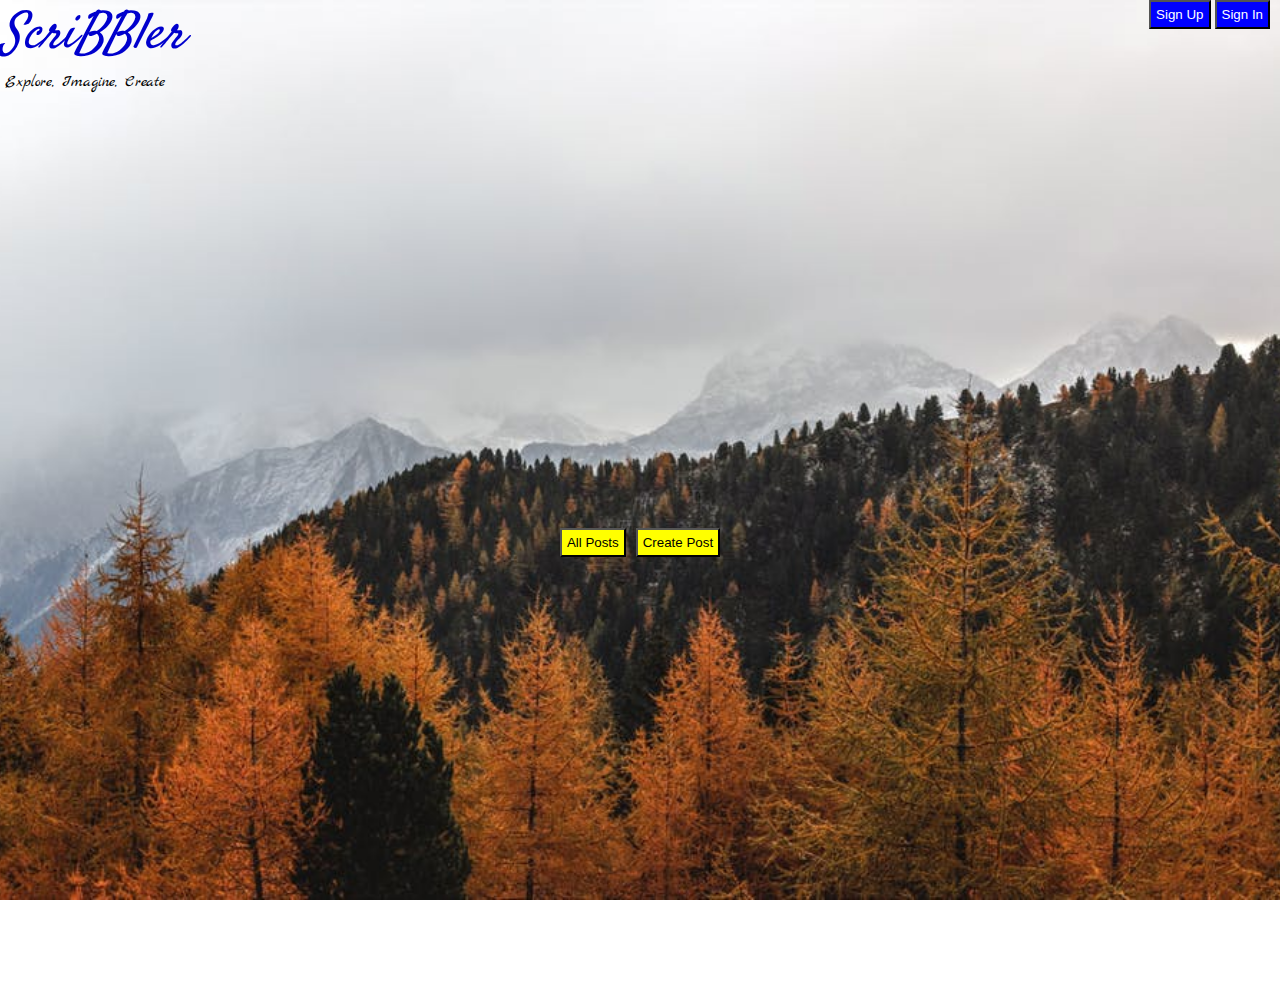
<file: index.html>
<!DOCTYPE html>
<html>
<head>
    <meta name="viewport" content="width=device-width, initial-scale=1">
    <!-- Place all CSS for header in this file -->
    <link href='css\header.css' rel='stylesheet' type='text/css'>

    <!-- Place all CSS for the rest of the elements in this file -->
    <link href='css\index.css' rel='stylesheet' type='text/css'>

	<!-- Place all CSS for fonts in this file -->
    <link href='css\font.css' rel='stylesheet' type='text/css'>

</head>
<body>
    <div id="main-container-div">

        <div class="header">

        	<!-- Insert code for Sign Up, Sign In button here. Add code for "ScriBBler" heading and the sub-heading -->
            <div class="headerLogo">
                <h1>ScriBBler</h1>
                <h4>Explore, Imagine, Create</h4>
            </div>
            <div class="headerButton">
                <button id="signUpBtn">Sign Up</button>
                <button style="margin-right: 10px" id="signInBtn">Sign In</button>
            </div>

        </div>
           
        <div class="postButtons">

        	<!-- Insert code for All Posts & Create Post button here -->
            <button><a href="html/bloglist.html">All Posts</a></button>
            <button onclick="openCreatePost()">Create Post</button>

        </div>
    </div>
    <div id="signUpModal" class="signInModal">

        <div class="signInModal-content">
            <span class="close">&times;</span>
            <h1>Get Started</h1>

            <form>
                <label>Full Name</label>
                <input placeholder="Enter Full Name" type="text" required>
                <label>User Name</label>
                <input placeholder="Enter UserName" type="text" required>
                <label>Password</label>
                <input placeholder="Enter Password" type="password" required>
                <label>Confirm Password</label>
                <input placeholder="Enter Confirm Password" type="password" required>
                <button>Sign Up</button>
            </form>
        </div>

    </div>

    <div id="signInModal" class="signInModal">

        <div class="signInModal-content">
            <span class="close">&times;</span>
            <h1>Welcome Back!</h1>

            <form>
                <!--<label>Full Name</label>
                <input placeholder="Enter Full Name" type="text" required>-->
                <label>User Name</label>
                <input placeholder="Enter UserName" type="text" required>
                <label>Password</label>
                <input placeholder="Enter Password" type="password" required>
                <!--<label>Confirm Password</label>
                <input placeholder="Enter Confirm Password" type="password" required>-->
                <button>Sign In</button>
            </form>
            <h6>Not a member? <span style="color: blue;cursor: pointer" id="signUpBtn1">Sign Up</span></h6>
        </div>

    </div>

    <div id="newPostModal" class="newPostBox">
    <div class="newPost-Content">
        <span onclick="onCloseNewPost()" class="close_newPost">&times;</span>
        <h1 id="formHeader" style="text-align:center ">Create Your Post</h1>
        <form id="newPostForm">
            <label for="newPostTitle">Title: </label>
            <br />
            <input id="newPostTitle" type="text" name="Title" class="post-title">
            <br />
            <br/>
            <label for="postContent">Content: </label>
            <textarea id="postContent" rows="27" cols="20" name="Content"></textarea>
            <input id="newPostSubmit" type="submit" value="Create" align="right" style="margin-bottom: 10px">
        </form>
    </div>
    </div>

	<!-- Place all Javascript for header in this file -->
	<script src="js\header.js"></script>
	<!-- Place all Javascript for rest of the elements in this file -->
    <script src="js\index.js"></script>

</body>
</html>
</file>
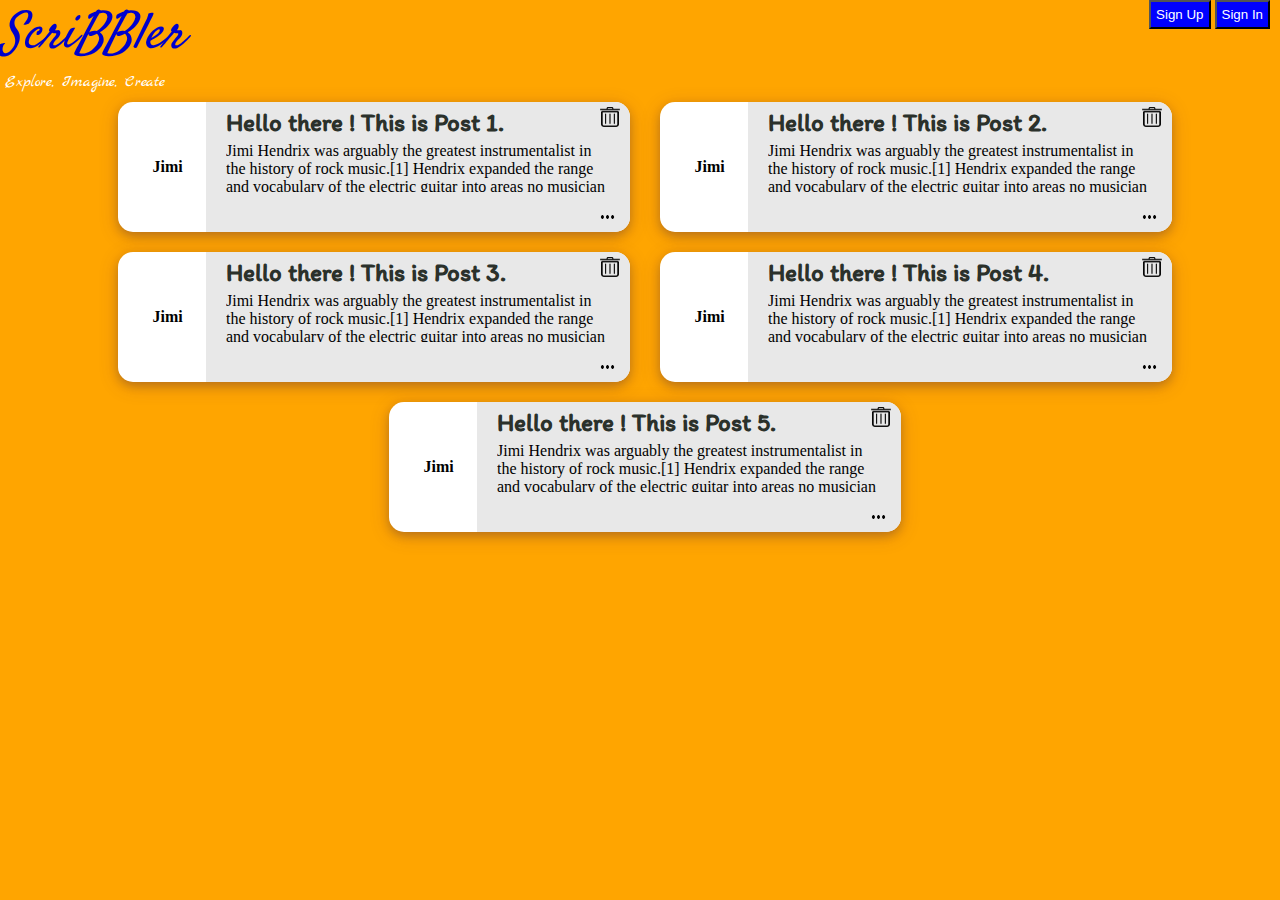
<file: html/bloglist.html>
<!DOCTYPE html>
<html>

<head>
    <link href='..\css\bloglist.css' rel='stylesheet' type='text/css'>
    <link href='..\css\header.css' rel='stylesheet' type='text/css'>
    <link href='..\css\font.css' rel='stylesheet' type='text/css'>
    <link rel="stylesheet" href="..\font-awesome-4.7.0/css/font-awesome.min.css">
    <style>
    </style>
</head>
<body>
<div id="main-container-div">
    <div class="header">

        <!-- Insert code for Sign Up, Sign In button here. Add code for "ScriBBler" heading and the sub-heading -->
        <div class="headerLogo">
            <h1>ScriBBler</h1>
            <h4 style="color: white">Explore, Imagine, Create</h4>
        </div>
        <div class="headerButton">
            <button id="signUpBtn">Sign Up</button>
            <button style="margin-right: 10px" id="signInBtn">Sign In</button>
        </div>

    </div>
</div>
<div id="signUpModal" class="signInModal">

    <div class="signInModal-content">
        <span class="close">&times;</span>
        <h1>Get Started</h1>

        <form>
            <label>Full Name</label>
            <input placeholder="Enter Full Name" type="text" required>
            <label>User Name</label>
            <input placeholder="Enter UserName" type="text" required>
            <label>Password</label>
            <input placeholder="Enter Password" type="password" required>
            <label>Confirm Password</label>
            <input placeholder="Enter Confirm Password" type="password" required>
            <button>Sign Up</button>
        </form>
    </div>

</div>

<div id="signInModal" class="signInModal">

    <div class="signInModal-content">
        <span class="close">&times;</span>
        <h1>Welcome Back!</h1>

        <form>
            <!--<label>Full Name</label>
            <input placeholder="Enter Full Name" type="text" required>-->
            <label>User Name</label>
            <input placeholder="Enter UserName" type="text" required>
            <label>Password</label>
            <input placeholder="Enter Password" type="password" required>
            <!--<label>Confirm Password</label>
            <input placeholder="Enter Confirm Password" type="password" required>-->
            <button>Sign In</button>
        </form>
        <h6>Not a member? <span style="color: blue;cursor: pointer" id="signUpBtn1">Sign Up</span></h6>
    </div>

</div>

<div class="allPostsContainer">
    <div class="post">
        <div class="post-left">
            <p class="post-username">Jimi</p>
        </div>
        <div class="post-content">

            <!-- Insert code for Trash icon here -->
            <div class="trashIcon">
                <img src="../css/trash.png" id="trashIcon1" onclick="showTrashConfirm()">
            </div>

            <p class="post-title">Hello there ! This is Post 1. </p>
            <p class="post-desc">Jimi Hendrix was arguably the greatest instrumentalist in the history of rock music.[1]
                Hendrix expanded the range and vocabulary of the electric guitar into areas no musician had ever
                ventured before. His boundless drive, technical ability and creative application of such effects as
                distortion forever transformed the sound of rock and roll. While creating his unique musical voice and
                guitar style, Hendrix synthesized diverse genres, including blues, R&B, soul, British rock, American
                folk music, 1950s rock and roll, psychedelic and jazz.</p>

            <!-- Insert code for ... icon here -->
            <div class="trashIcon">
                <a href="post.html"><img src="../css/more.png" style="width: 25px;height: 30px" ></a>
            </div>

        </div>
    </div>
    <div class="post">
        <div class="post-left">
            <p class="post-username">Jimi</p>
        </div>
        <div class="post-content">

            <!-- Insert code for Trash icon here -->
            <div class="trashIcon">
                <img src="../css/trash.png" id="trashIcon2" onclick="showTrashConfirm()">
            </div>

            <p class="post-title">Hello there ! This is Post 2. </p>
            <p class="post-desc">Jimi Hendrix was arguably the greatest instrumentalist in the history of rock music.[1]
                Hendrix expanded the range and vocabulary of the electric guitar into areas no musician had ever
                ventured before. His boundless drive, technical ability and creative application of such effects as
                distortion forever transformed the sound of rock and roll. While creating his unique musical voice and
                guitar style, Hendrix synthesized diverse genres, including blues, R&B, soul, British rock, American
                folk music, 1950s rock and roll, psychedelic and jazz.</p>

            <!-- Insert code for ... icon here -->
            <div class="trashIcon">
                <a href="post.html"><img src="../css/more.png" style="width: 25px;height: 30px" ></a>
            </div>

        </div>
    </div>
    <div class="post">
        <div class="post-left">
            <p class="post-username">Jimi</p>
        </div>
        <div class="post-content">

            <!-- Insert code for Trash icon here -->
            <div class="trashIcon">
                <img src="../css/trash.png" id="trashIcon3" onclick="showTrashConfirm()">
            </div>

            <p class="post-title">Hello there ! This is Post 3. </p>
            <p class="post-desc">Jimi Hendrix was arguably the greatest instrumentalist in the history of rock music.[1]
                Hendrix expanded the range and vocabulary of the electric guitar into areas no musician had ever
                ventured before. His boundless drive, technical ability and creative application of such effects as
                distortion forever transformed the sound of rock and roll. While creating his unique musical voice and
                guitar style, Hendrix synthesized diverse genres, including blues, R&B, soul, British rock, American
                folk music, 1950s rock and roll, psychedelic and jazz.</p>

            <!-- Insert code for ... icon here -->
            <div class="trashIcon">
                <a href="post.html"><img src="../css/more.png" style="width: 25px;height: 30px" ></a>
            </div>

        </div>
    </div>
    <div class="post">
        <div class="post-left">
            <p class="post-username">Jimi</p>
        </div>
        <div class="post-content">

            <!-- Insert code for Trash icon here -->
            <div class="trashIcon">
                <img src="../css/trash.png" id="trashIcon4" onclick="showTrashConfirm()">
            </div>

            <p class="post-title">Hello there ! This is Post 4. </p>
            <p class="post-desc">Jimi Hendrix was arguably the greatest instrumentalist in the history of rock music.[1]
                Hendrix expanded the range and vocabulary of the electric guitar into areas no musician had ever
                ventured before. His boundless drive, technical ability and creative application of such effects as
                distortion forever transformed the sound of rock and roll. While creating his unique musical voice and
                guitar style, Hendrix synthesized diverse genres, including blues, R&B, soul, British rock, American
                folk music, 1950s rock and roll, psychedelic and jazz.</p>

            <!-- Insert code for ... icon here -->
            <div class="trashIcon">
                <a href="post.html"><img src="../css/more.png" style="width: 25px;height: 30px" ></a>
            </div>

        </div>
    </div>
    <div class="post">
        <div class="post-left">
            <p class="post-username">Jimi</p>
        </div>
        <div class="post-content">

            <!-- Insert code for Trash icon here -->
            <div class="trashIcon">
                <img src="../css/trash.png" id="trashIcon5" onclick="showTrashConfirm()">
            </div>

            <p class="post-title">Hello there ! This is Post 5. </p>
            <p class="post-desc">Jimi Hendrix was arguably the greatest instrumentalist in the history of rock music.[1]
                Hendrix expanded the range and vocabulary of the electric guitar into areas no musician had ever
                ventured before. His boundless drive, technical ability and creative application of such effects as
                distortion forever transformed the sound of rock and roll. While creating his unique musical voice and
                guitar style, Hendrix synthesized diverse genres, including blues, R&B, soul, British rock, American
                folk music, 1950s rock and roll, psychedelic and jazz.</p>

            <!-- Insert code for ... icon here -->
            <div class="trashIcon">
                <a href="post.html"><img src="../css/more.png" style="width: 25px;height: 30px" ></a>
            </div>

        </div>
    </div>


    <div>

        <!-- Insert code for delete modal here -->
        <div id="deleteModal" class="deleteModal">

            <div class="deleteModal-content">
                <span class="close1">&times;</span>
                <h4>Are you delete this post?</h4>
                <div  class="deleteModalButton">
                    <button style="background: red;" id="yesDelete" >Yes</button>
                    <button id="noDelete" >No</button>
                </div>
            </div>

        </div>

    </div>

</div>
<script src="..\js\bloglist.js"></script>
<script src="..\js\header.js"></script>
</body>

</html>
</file>
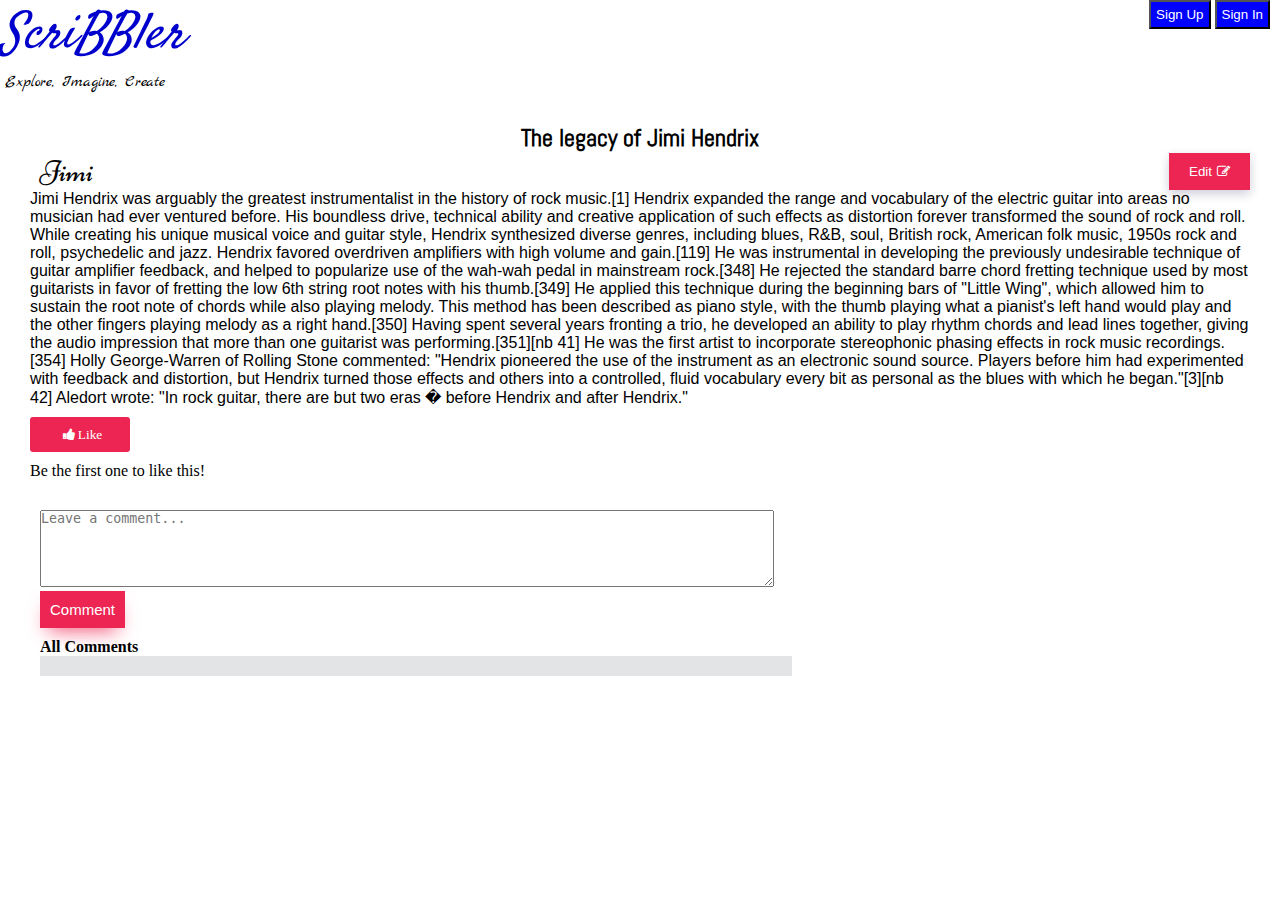
<file: html/post.html>
<!DOCTYPE html>
<head>

    <link href='..\css\post.css' rel='stylesheet' type='text/css'>
    <link href='..\css\header.css' rel='stylesheet' type='text/css'>
    <link rel="stylesheet" href="..\font-awesome-4.7.0/css/font-awesome.min.css">
    <link href='..\css\font.css' rel='stylesheet' type='text/css'>
    <style>
    </style>
</head>
<body>
<div class="header">

    <!-- Insert code for Sign Up, Sign In button here. Add code for "ScriBBler" heading and the sub-heading -->
    <div class="headerLogo">
        <h1>ScriBBler</h1>
        <h4>Explore, Imagine, Create</h4>
    </div>
    <div class="headerButton">
        <button id="signUpBtn">Sign Up</button>
        <button style="margin-right: 10px" id="signInBtn">Sign In</button>
    </div>

</div>
<div id="signUpModal" class="signInModal">

    <div class="signInModal-content">
        <span class="close">&times;</span>
        <h1>Get Started</h1>

        <form>
            <label>Full Name</label>
            <input placeholder="Enter Full Name" type="text" required>
            <label>User Name</label>
            <input placeholder="Enter UserName" type="text" required>
            <label>Password</label>
            <input placeholder="Enter Password" type="password" required>
            <label>Confirm Password</label>
            <input placeholder="Enter Confirm Password" type="password" required>
            <button>Sign Up</button>
        </form>
    </div>

</div>

<div id="signInModal" class="signInModal">

    <div class="signInModal-content">
        <span class="close">&times;</span>
        <h1>Welcome Back!</h1>

        <form>
            <!--<label>Full Name</label>
            <input placeholder="Enter Full Name" type="text" required>-->
            <label>User Name</label>
            <input placeholder="Enter UserName" type="text" required>
            <label>Password</label>
            <input placeholder="Enter Password" type="password" required>
            <!--<label>Confirm Password</label>
            <input placeholder="Enter Confirm Password" type="password" required>-->
            <button>Sign In</button>
        </form>
        <h6>Not a member? <span style="color: blue;cursor: pointer" id="signUpBtn1">Sign Up</span></h6>
    </div>

</div>

<div class="blogContent">
    <div id="blogTitle" class="blogTite">
        <h id="blogTitleNew">The legacy of Jimi Hendrix</h>
    </div>

    <div class="blogAuthor">

        <!-- Insert code for Edit/Save button and  -->
        <Button id="editPostClick" onclick="editPost()">Edit<i class="fa fa-edit"></i></Button>

        <p>Jimi</p>
    </div>

    <div class="blogText">
        <p id="blogBody">
            Jimi Hendrix was arguably the greatest instrumentalist in the history of rock music.[1] Hendrix expanded the
            range and vocabulary of the electric guitar into areas no musician had ever ventured before. His boundless
            drive, technical ability and creative application of such effects as distortion forever transformed the
            sound of rock and roll. While creating his unique musical voice and guitar style, Hendrix synthesized
            diverse genres, including blues, R&B, soul, British rock, American folk music, 1950s rock and roll,
            psychedelic and jazz. Hendrix favored overdriven amplifiers with high volume and gain.[119] He was
            instrumental in developing the previously undesirable technique of guitar amplifier feedback, and helped to
            popularize use of the wah-wah pedal in mainstream rock.[348] He rejected the standard barre chord fretting
            technique used by most guitarists in favor of fretting the low 6th string root notes with his thumb.[349] He
            applied this technique during the beginning bars of "Little Wing", which allowed him to sustain the root
            note of chords while also playing melody. This method has been described as piano style, with the thumb
            playing what a pianist's left hand would play and the other fingers playing melody as a right hand.[350]
            Having spent several years fronting a trio, he developed an ability to play rhythm chords and lead lines
            together, giving the audio impression that more than one guitarist was performing.[351][nb 41] He was the
            first artist to incorporate stereophonic phasing effects in rock music recordings.[354] Holly George-Warren
            of Rolling Stone commented: "Hendrix pioneered the use of the instrument as an electronic sound source.
            Players before him had experimented with feedback and distortion, but Hendrix turned those effects and
            others into a controlled, fluid vocabulary every bit as personal as the blues with which he began."[3][nb
            42] Aledort wrote: "In rock guitar, there are but two eras � before Hendrix and after Hendrix."
        </p>
    </div>
    <div class="likeBlogButton">
        <button id="likeBlog" onclick="postLiked()">
            <i class="fa fa-thumbs-up"> Like</i>

        </button>
        <span id="commentCount">Be the first one to like this!</span>
    </div>
    <div class="commentContainer">
        <form class="commentBody">
            <label for="commentContent"></label>
            <textarea placeholder="Leave a comment..." id="commentContent" rows="5" cols="80" name="Content"></textarea>
            <br>
            <button type="button" class="newComment" onClick="addComment()">Comment</button>
        </form>
        <p class="allCommentsHeading">All Comments</p>
        <div class="allCommentsBox" id="commentBox">
            <div class="contentOfComment">
            </div>
        </div>
    </div>
</div>
<script src="..\js\post.js" defer></script>
<script src="..\js\header.js">
</script>
</body>
</file>
